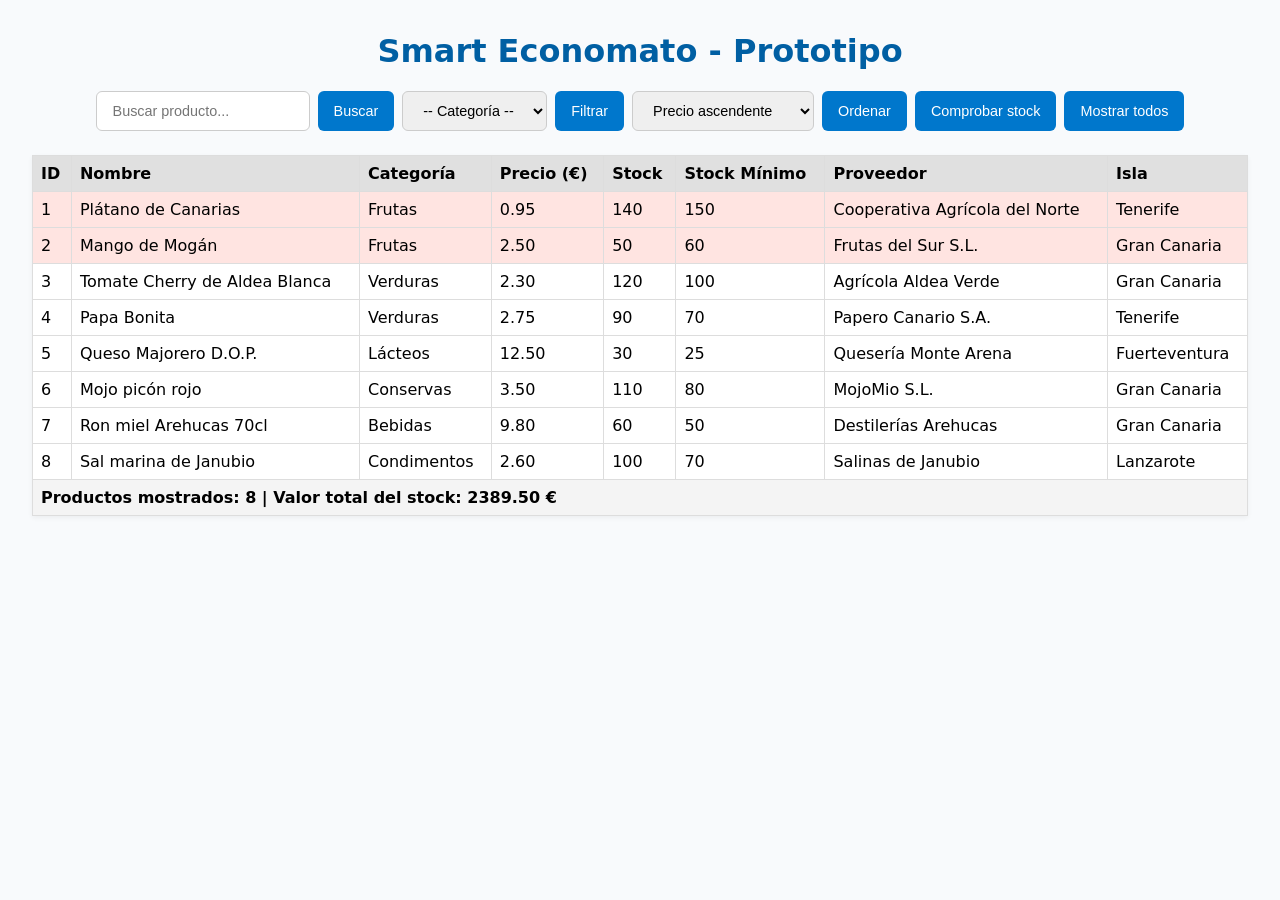
<file: smart-economato_prototipe_v1.0/index.html>
<!DOCTYPE html>
<html lang="es">
<head>
  <meta charset="UTF-8" />
  <meta name="viewport" content="width=device-width, initial-scale=1.0" />
  <title>Smart Economato - Prototipo</title>
  <link rel="stylesheet" href="assets/css/estilos.css">
  <script type="module" src="src/models/almacen.js"></script>
</head>
<body>
  <h1>Smart Economato - Prototipo</h1>

  <div class="controles">
    <input type="text" id="busqueda" placeholder="Buscar producto..." />
    <button id="btnBuscar">Buscar</button>

    <select id="categoriaSelect">
      <option value="">-- Categoría --</option>
      <option value="Frutas">Frutas</option>
      <option value="Verduras">Verduras</option>
      <option value="Cereales">Cereales</option>
      <option value="Lácteos">Lácteos</option>
      <option value="Conservas">Conservas</option>
      <option value="Bebidas">Bebidas</option>
      <option value="Condimentos">Condimentos</option>
    </select>
    <button id="btnFiltrarCategoria">Filtrar</button>

    <select id="ordenSelect">
      <option value="asc">Precio ascendente</option>
      <option value="desc">Precio descendente</option>
    </select>
    <button id="btnOrdenar">Ordenar</button>

    <button id="btnStock">Comprobar stock</button>
    <button id="btnMostrarTodos">Mostrar todos</button>
  </div>

  <table id="tablaProductos">
    <thead>
      <tr>
        <th>ID</th><th>Nombre</th><th>Categoría</th><th>Precio (€)</th>
        <th>Stock</th><th>Stock Mínimo</th><th>Proveedor</th><th>Isla</th>
      </tr>
    </thead>
    <tbody></tbody>
    <tfoot>
      <tr><td colspan="8" id="resumen"></td></tr>
    </tfoot>
  </table>

 
</body>
</html>
</file>
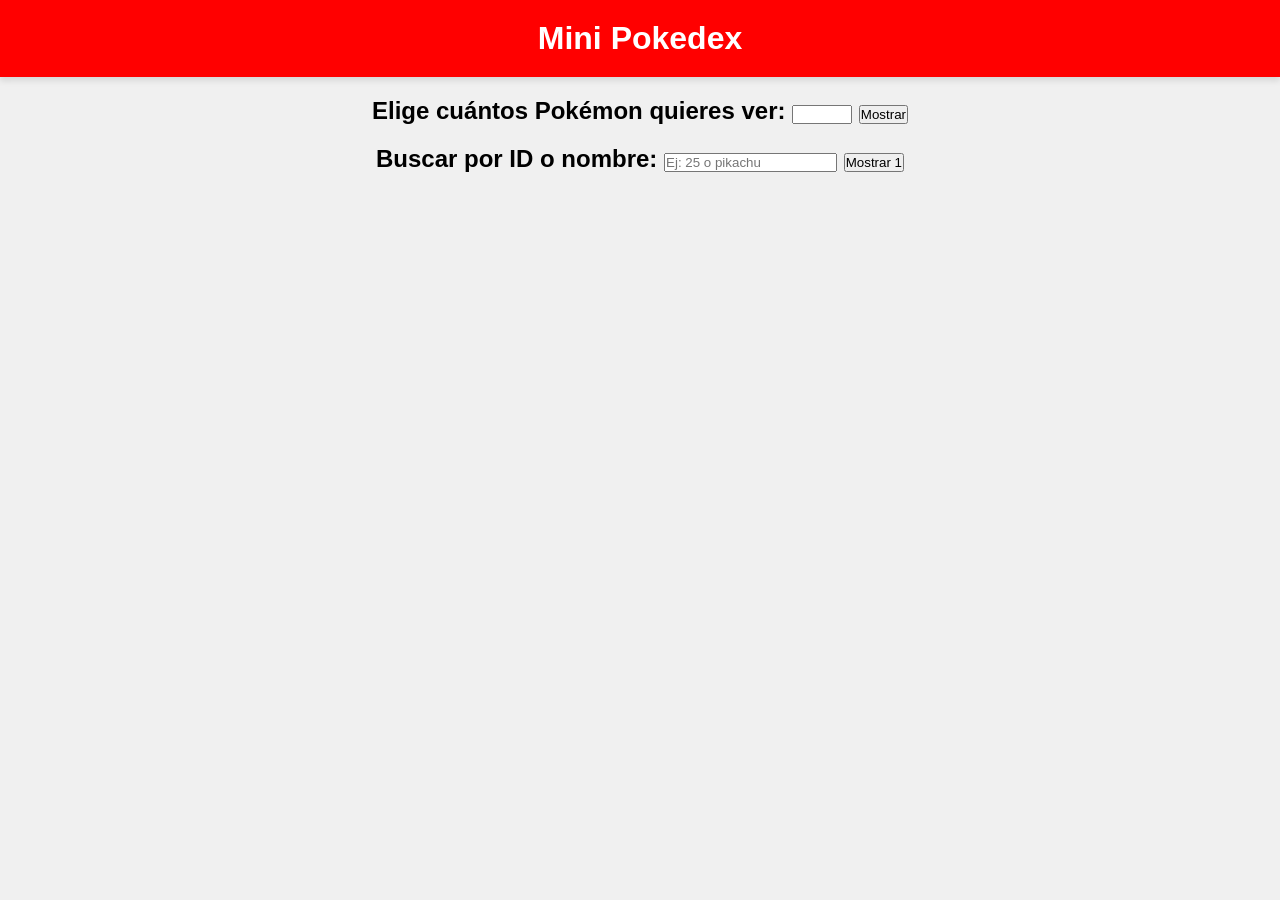
<file: 03-10/Mini-Pokedex/index.html>
<!DOCTYPE html>
<html lang="en">
<head>
    <meta charset="UTF-8">
    <meta name="viewport" content="width=device-width, initial-scale=1.0">
    <title>Document</title>
    <link rel="stylesheet" href="style.css">
    <script src="script2.js" defer></script>
</head>
<body>
    <header>
        <h1>Mini Pokedex</h1>
    </header>
    <main>
        <h2>
            <label for="cantidad">Elige cuántos Pokémon quieres ver:</label>
            <input type="number" id="cantidad" min="1" max="1025">
            <button id="mostrar">Mostrar</button>
        </h2>
        <h2>
            <label for="pokeId">Buscar por ID o nombre:</label>
            <input id="pokeId" type="text" placeholder="Ej: 25 o pikachu">
            <button id="mostrarId">Mostrar 1</button>
        </h2>
        <p id="estado"></p>
        <div id="pokedex"></div>
    </main>
    <footer></footer>
</body>
</html>
</file>
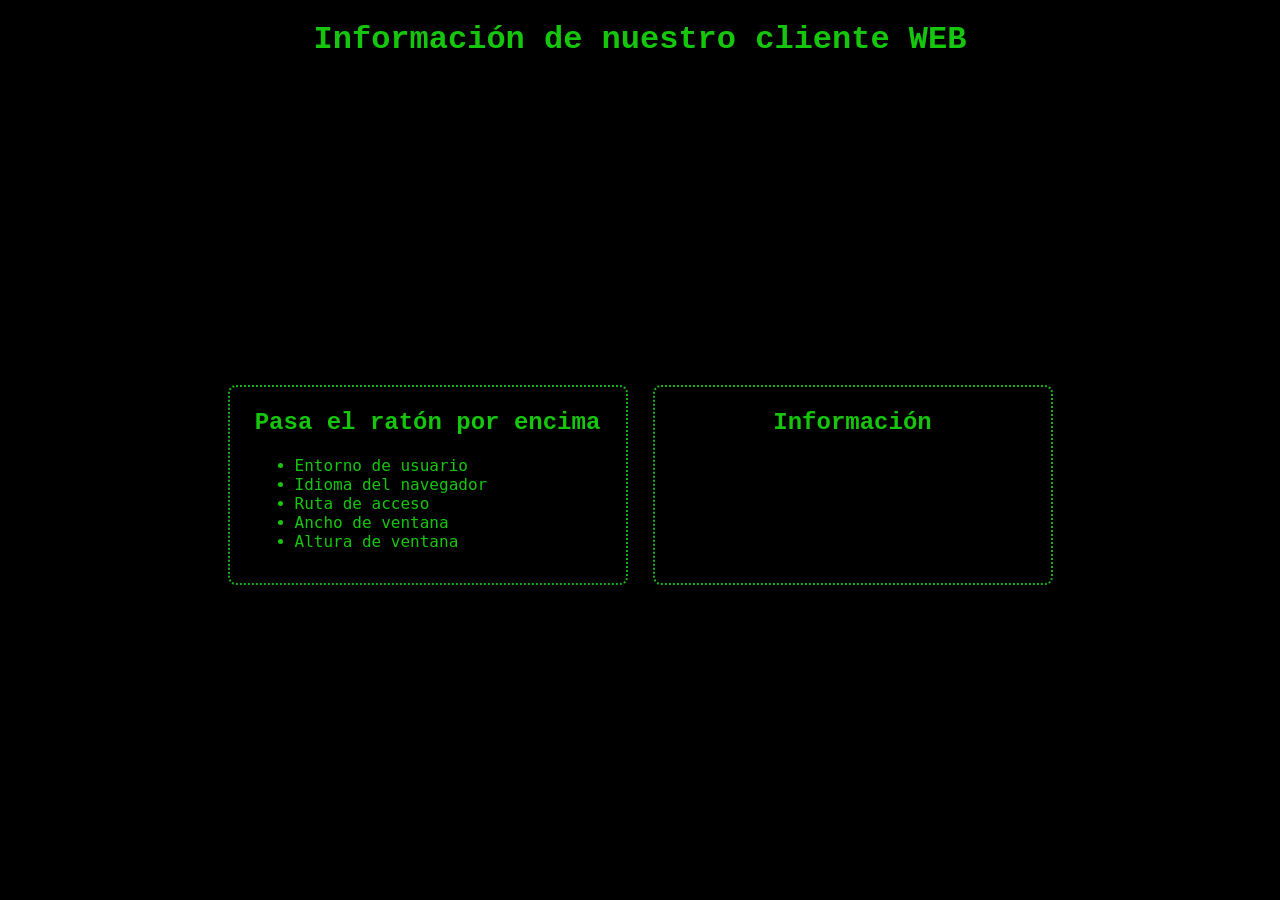
<file: 30-09/ejercicio/index.html>
<!DOCTYPE html>
<html lang="en">
<head>
    <meta charset="UTF-8">
    <meta name="viewport" content="width=device-width, initial-scale=1.0">
    <title>Document</title>
    <link rel="stylesheet" href="style.css">
    <script src="script.js" defer></script>
</head>
<body>
    <header>
        <h1>Información de nuestro cliente WEB</h1>
    </header>
    <main>
        <div class="container">
            <div class="container-elements">
                <h2>Pasa el ratón por encima</h2>
                <ul>
                    <li id="opUserAgent">Entorno de usuario</li>
                    <li id="opLanguage">Idioma del navegador</li>
                    <li id="opLocationpathname">Ruta de acceso</li>
                    <li id="opInnerWidth">Ancho de ventana</li>
                    <li id="opInnerHeight">Altura de ventana</li>
                </ul>
            </div>
            <div class="container-info">
                <h2>Información</h2>
                <p id="salida"></p>
            </div>
        </div>
    </main>
    <footer></footer>
</body>
</html>
</file>
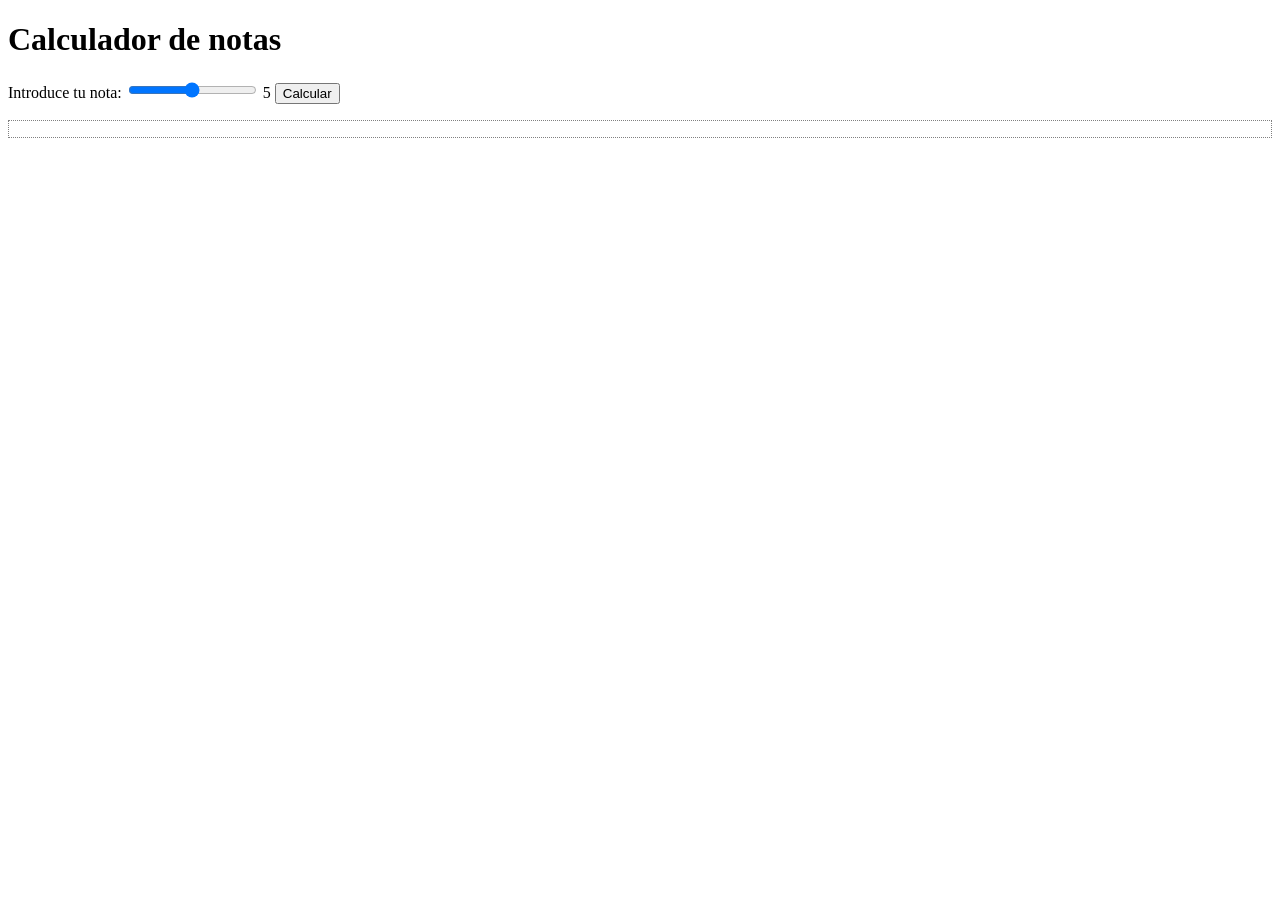
<file: operadores/Actividad1_operadores_ternarios/index.html>
<!DOCTYPE html>
<html lang="en">
<head>
  <meta charset="UTF-8">
  <title>Operadores y Expresiones</title>
  <link href="css/estilos.css" rel="stylesheet"/>
</head>
<body>
  <h1>Calculador de notas</h1>
  <label>Introduce tu nota:
    <input id="notaInput" type="range" min="-1" max="11" step="1" oninput="out.value = this.value">
    <output id="out">5</output>
  </label>
  <button onclick="calcular()">Calcular</button>
  <div class="resultado"></div>
  <div class="nota"></div>
  <script src="js/index.js"></script>
</body>
</html>
</file>
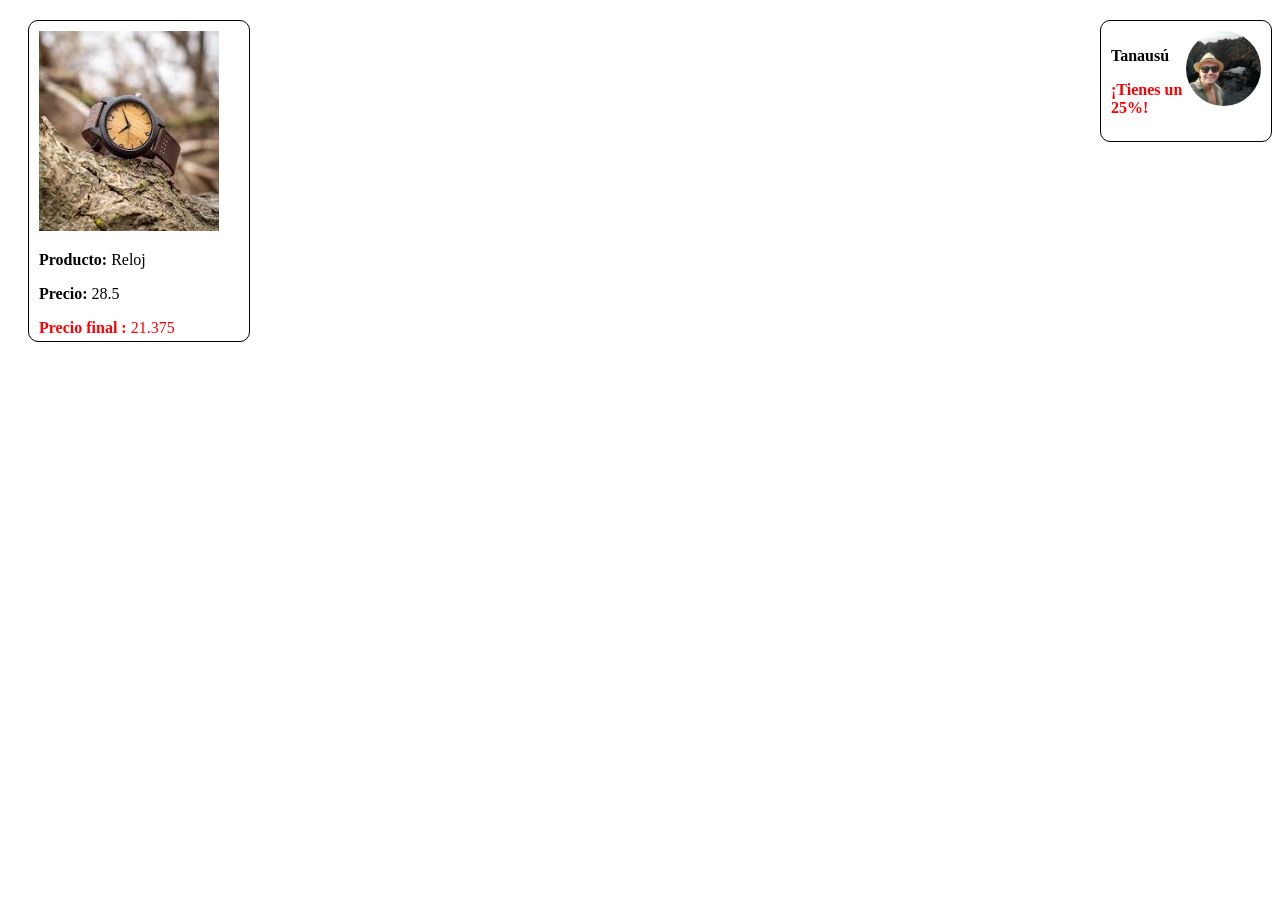
<file: productos/productos.html>
<!DOCTYPE html>
<html lang="en">
<head>
    <meta charset="UTF-8">
    <meta name="viewport" content="width=device-width, initial-scale=1.0">
    <title>Document</title>
    <link rel="stylesheet" href="./css/productos.css">
</head>
    <body>
        <script src="./js/09-actividad2.js"></script>
    </body>
</html>
</file>
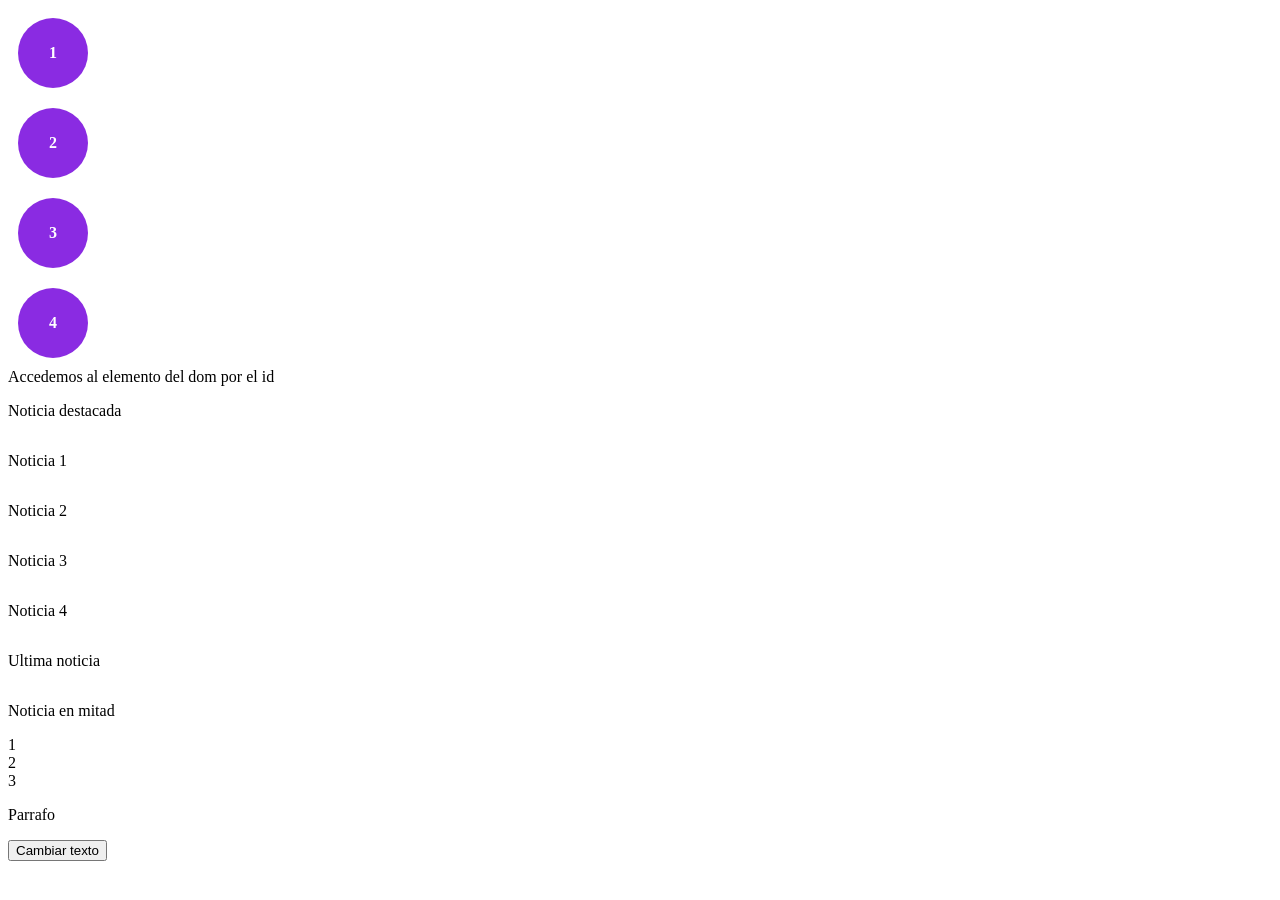
<file: selectores/selectores.html>
<!DOCTYPE html>
<html lang="es">
<head>
    <meta charset="UTF-8">
    <meta name="viewport" content="width=device-width, initial-scale=1.0">
    <title>Selecores</title>
    <link rel="stylesheet" href="./css/selectores.css">
</head>
<body>
    <div id="capa-container" class="container">
        <div class="capa hola">1</div>
        <div class="capa">2</div>
        <div class="capa">3</div>
        <div class="capa">4</div>     
    </div>
    <div id="capa-noticia" class="container">
        <p>Noticia 1</p>
        <p>Noticia 2</p>
        <p>Noticia 3</p>
        <p>Noticia 4</p>
    </div>
    <div class="padre"> 
        <div class="hijo">1</div>
        <div class="hijo">2</div>
        <div class="hijo">3</div>
    </div>
    <p id="parrafo">Parrafo</p>
    <button id="btnCambiarTexto">Cambiar texto</button>
    <script src="./js/selectores.js"></script>
</body>
</html>
</file>
<file: smart-economato_prototipe_v1.0/assets/css/estilos.css>
body {
    font-family: system-ui, sans-serif;
    background: #f8fafc;
    margin: 2rem;
}

h1 {
    text-align: center;
    color: #005fa3;
}

.controles {
    margin-bottom: 1.5rem;
    display: flex;
    flex-wrap: wrap;
    gap: 0.5rem;
    justify-content: center;
}

input,
select,
button {
    padding: 0.6rem 1rem;
    border-radius: 6px;
    border: 1px solid #ccc;
    font-size: 0.9rem;
}

button {
    background: #0077cc;
    color: white;
    cursor: pointer;
    border: none;
    transition: 0.2s;
}

button:hover {
    background: #005fa3;
}

table {
    width: 100%;
    border-collapse: collapse;
    background: white;
    box-shadow: 0 2px 5px rgba(0, 0, 0, 0.05);
}

th,
td {
    border: 1px solid #ddd;
    padding: 0.5rem;
    text-align: left;
}

th {
    background: #e0e0e0;
}

tr.alerta {
    background: #ffe4e1;
}

tfoot td {
    font-weight: bold;
    background: #f4f4f4;
}
</file>
<file: 03-10/Mini-Pokedex/style.css>
*{
    margin: 0;
    padding: 0;
    box-sizing: border-box;
}

body{
    font-family: Arial, Helvetica, sans-serif;
    background-color: #f0f0f0;
}
header {
    background-color: #ff0000;
    color: white;
    text-align: center;
    padding: 20px 0;
    box-shadow: 0 4px 6px rgba(0, 0, 0, 0.1);
}
h2 {
    text-align: center;
    margin-bottom: 20px;
}
main {
    padding: 20px;
}

#pokedex {
    display: grid;
    grid-template-columns: repeat(auto-fit, minmax(175px, 1fr));
    gap: 20px;
    padding: 20px;
    max-width: 1200px;
    margin: 0 auto;
    justify-items: center;
    margin-bottom: 30px;
}

.pokemon {
    border: 2px solid #333;
    border-radius: 10px;
    text-align: center;
    background: #f0f0f0;
    padding: 10px;
    transition: transform 0.8s ease;
    min-width: 185px;
    align-self: center;
}

.pokemon:hover {
    transform: scale(1.05);
    box-shadow: 0 4px 8px rgba(0, 0, 0, 0.2);
}

.pokemon .info {
  display: none;       
  font-size: 14px;
  margin-top: 10px;
  text-align: left;
}

.pokemon:hover .info {
  display: block;      
}
/* Colores según tipo de Pokémon */
.pokemon.fire:hover {
  background-color: #ff6b6b; 
}
.pokemon.water:hover {
  background-color: #6bc3ff; 
}
.pokemon.grass:hover {
  background-color: #77dd77; 
}
.pokemon.electric:hover {
  background-color: #ffec6b; 
}
.pokemon.rock:hover {
  background-color: #d3d3d3; 
}
.pokemon.ground:hover {
  background-color: #f4a460; 
}
.pokemon.fairy:hover {
  background-color: #ffb6c1; 
}
.pokemon.poison:hover {
  background-color: #dda0dd; 
}
.pokemon.bug:hover {
  background-color: #a8e6a1; 
}
.pokemon.dragon:hover {
  background-color: #a9a9f5; 
}
.pokemon.psychic:hover {
  background-color: #ffb3ff; 
}
.pokemon.flying:hover {
  background-color: #add8e6; 
}
.pokemon.fighting:hover {
  background-color: #ff7f50; 
}
.pokemon.normal:hover {
  background-color: #d3d3d3; 
}
.pokemon.ghost:hover {
  background-color: #c0c0c0; 
}
.pokemon.ice:hover {
  background-color: #b0e0e6; 
}
.pokemon.steel:hover {
  background-color: #dcdcdc; 
}
.pokemon.dark:hover {
  background-color: #a9a9a9; 
}
.pokemon.caterpie:hover {
  background-color: #f0e68c; 
}
</file>
<file: 30-09/ejercicio/style.css>
*{
    box-sizing: border-box;
}

html, body {
  margin: 0;
  background: #000;
  color: #16c60c;
  font-family: Consolas, Menlo, monospace;
}

h1, h2 {
    font-family: 'Courier New', Courier, monospace;
    text-align: center;
}

.container {
    display: flex;
    flex-wrap: wrap;
    align-items: center;
    justify-content: center;
    height: 90vh;
    gap: 25px;
}

.container-elements, .container-info {
    border: 2px dotted rgb(24, 177, 24);
    border-radius: 8px;
    width: 400px;
    min-height: 200px;
    text-align:justify;
    padding: 2px 25px;
}

li:hover {
    cursor: pointer;
    text-shadow: #16c60c 0 0 5px;
}

#salida {
    text-align: center;
}

@media (max-width: 900px) {
    .container {
        flex-direction: column;
        height: auto;
    }
}
</file>
<file: operadores/Actividad1_operadores_ternarios/css/estilos.css>
@import url('https://fonts.googleapis.com/css2?family=Montserrat&display=swap');

div{
  font-family: 'Montserrat', sans-serif;
  padding:8px;
}
.resultado{
  font-size:1.2em;
  color:white;
}
.nota{
  border:1px dotted gray;    
  font-size:2.2em;
}
.aprobado{  
  background-color:green;
}
.suspendido{
  background-color:red;
}
</file>
<file: productos/css/productos.css>
body {
    font-family: system-ui, -apple-system, BlinkMacSystemFont, 'Segoe UI', Roboto, Oxygen, Ubuntu, Cantarell, 'Open Sans', 'Helvetica Neue', sans-serif
    font-size: 1em;

}


.capa-usuario {
    width: 150px;
    height: 100px;
    border: 1px solid black;
    float: right;
    border-radius: 10px;
    padding: 10px;
}

.capa-producto {
    width: 200px;
    height: 300px;
    border: 1px solid black;    
    border-radius: 10px;    
    margin: 20px;
    padding: 10px;
}

.img-usuario {
    width: 50%;        
    border-radius: 50%; 
    float: right;   
}

.img-producto {
    width: 180px;
    height: 200px;
}

.texto-descuento {
    color: red;
}
</file>
<file: selectores/css/selectores.css>
.container {
    display: flex;     
    flex-direction: column;
    
}

.capa {
    display: flex;
    margin: 10px;
    padding: 10px;
    justify-content: center;
    align-items: center;  
    background-color: blueviolet;
    width: 50px;
    height: 50px;
    border-radius: 50%;
    color: white;
    font-weight: bold;
}

.border-primary{
    border: 3px solid rgb(255, 192, 192);
}
</file>
